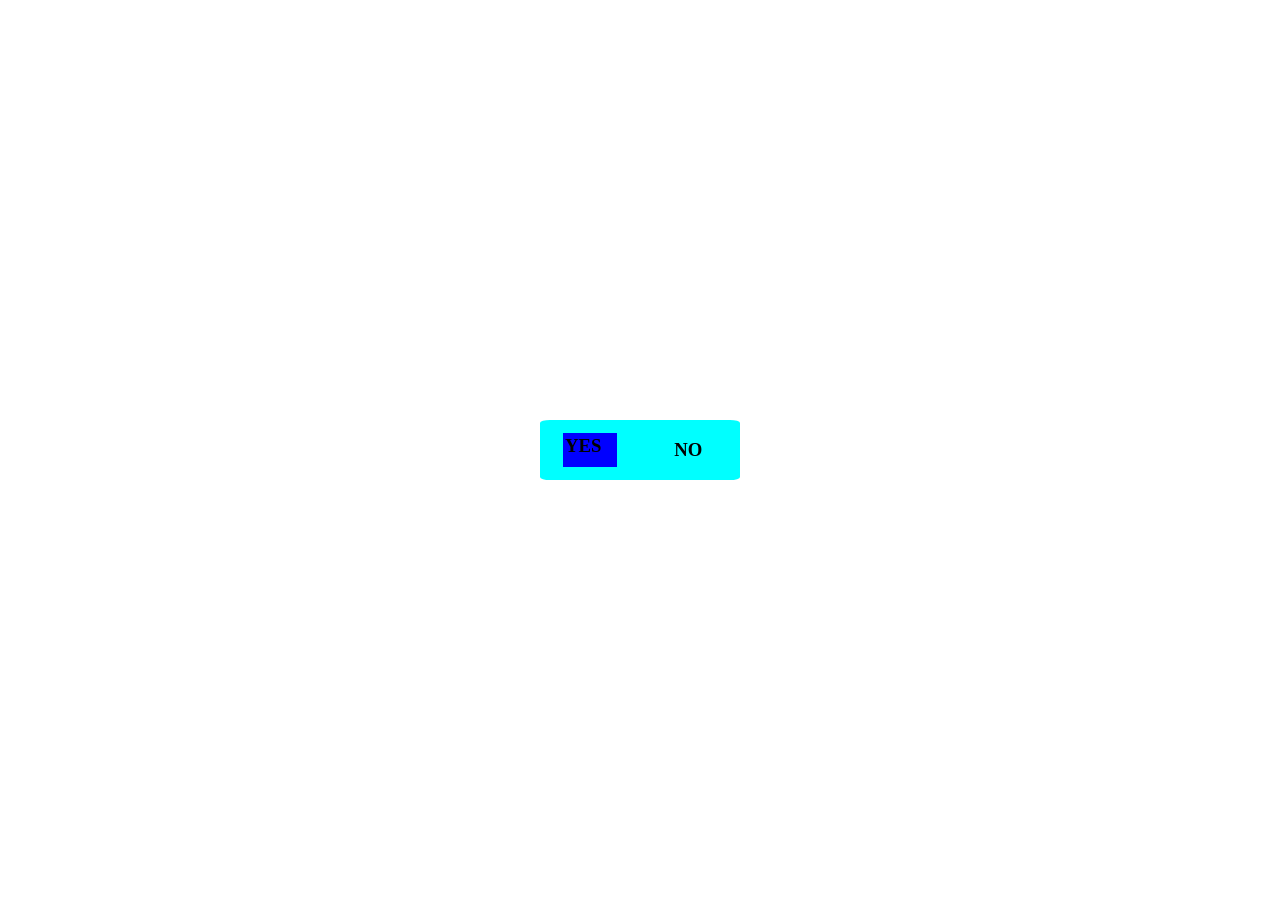
<file: index.html>
<!DOCTYPE html>
<html lang="en">
<head>
  <meta charset="UTF-8">
  <meta name="viewport" content="width=device-width, initial-scale=1.0">
  <link rel="stylesheet" href="style.css" class="css">
  <title>Document</title>
</head>
<body>
    <div class="background">
       <div class="yes">
          <h3>YES</h3>
       </div>
       <div class="no">
          <h3>NO</h3>
       </div>
       <div class="movebtn">
         <h3>YES</h3>
       </div>
    </div>
    <script src="https://cdnjs.cloudflare.com/ajax/libs/gsap/3.12.5/gsap.min.js"></script>
  <script src="script.js"></script>
</body>
</html>
</file>
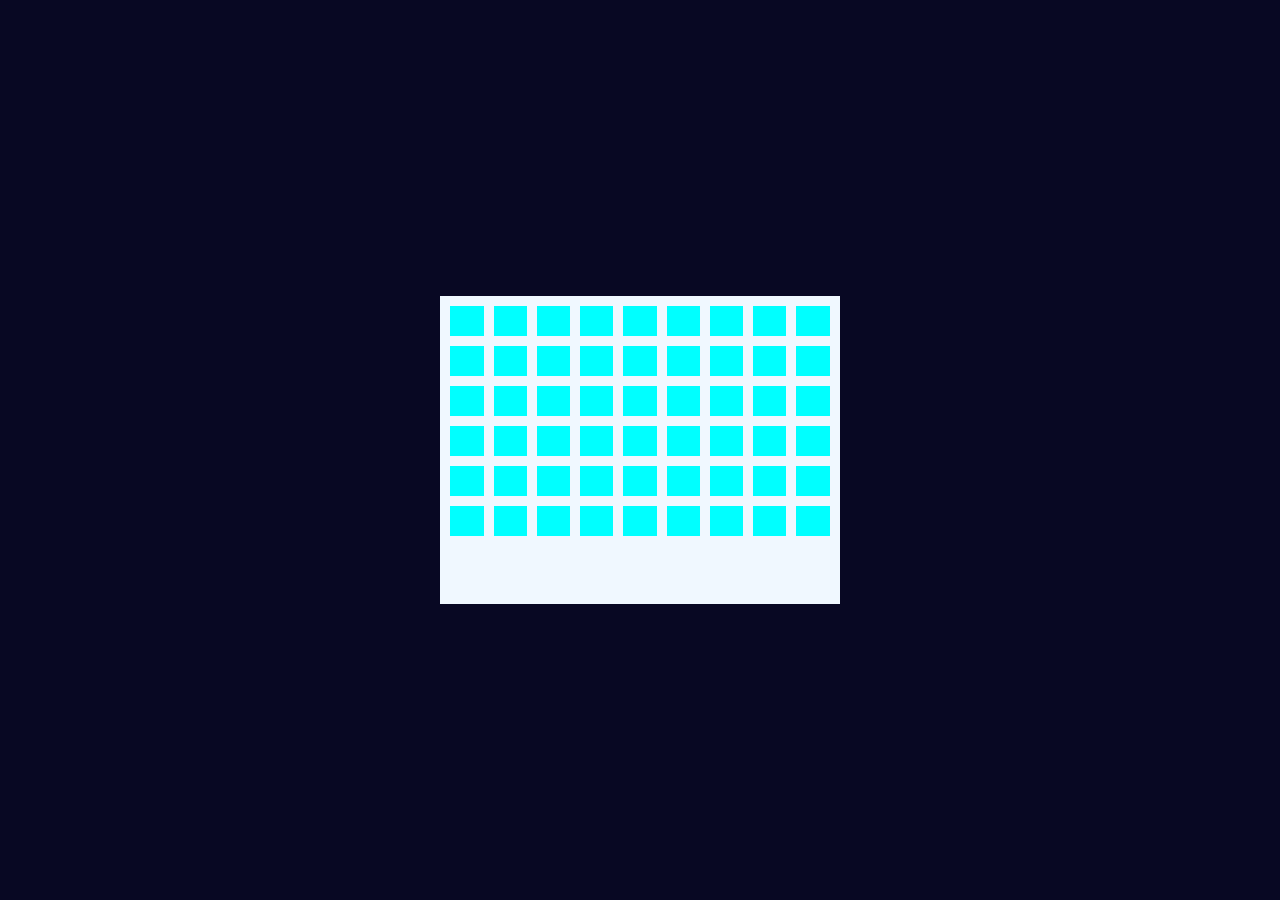
<file: practice/index.html>
<!DOCTYPE html>
<html lang="en">
<head>
  <meta charset="UTF-8">
  <meta name="viewport" content="width=device-width, initial-scale=1.0">
  <link rel="stylesheet" href="style.css" class="css">
  <title>Document</title>
</head>
<body>

  <div class="box"> 
    <div class="row1">
      <div class="row_1"></div>
      <div class="row_1"></div>
      <div class="row_1"></div>
      <div class="row_1"></div>
      <div class="row_1"></div>
      <div class="row_1"></div>
      <div class="row_1"></div>
      <div class="row_1"></div>
      <div class="row_1"></div>
    </div>
    <div class="row2">
      <div class="row_2"></div>
      <div class="row_2"></div>
      <div class="row_2"></div>
      <div class="row_2"></div>
      <div class="row_2"></div>
      <div class="row_2"></div>
      <div class="row_2"></div>
      <div class="row_2"></div>
      <div class="row_2"></div>
    </div>
    <div class="row3">
      <div class="row_3"></div>
      <div class="row_3"></div>
      <div class="row_3"></div>
      <div class="row_3"></div>
      <div class="row_3"></div>
      <div class="row_3"></div>
      <div class="row_3"></div>
      <div class="row_3"></div>
      <div class="row_3"></div>
    </div>
    <div class="row4">
       <div class="row_4"></div>
      <div class="row_4"></div>
      <div class="row_4"></div>
      <div class="row_4"></div>
      <div class="row_4"></div>
      <div class="row_4"></div>
      <div class="row_4"></div>
      <div class="row_4"></div>
      <div class="row_4"></div>
    </div>
    <div class="row5">
     <div class="row_5"></div>
      <div class="row_5"></div>
      <div class="row_5"></div>
      <div class="row_5"></div>
      <div class="row_5"></div>
      <div class="row_5"></div>
      <div class="row_5"></div>
      <div class="row_5"></div>
      <div class="row_5"></div>
    </div>
    <div class="row6">
      <div class="row_6"></div>
      <div class="row_6"></div>
      <div class="row_6"></div>
      <div class="row_6"></div>
      <div class="row_6"></div>
      <div class="row_6"></div>
      <div class="row_6"></div>
      <div class="row_6"></div>
      <div class="row_6"></div>
    </div>
  </div>
  <script src="script.js"></script>
</body>
</html>
</file>
<file: style.css>
html,body{
     height:100%;
     width:100%;
   display: flex;
   justify-content: center;
   align-items: center;
}

.background{
     display: flex;
   justify-content: center;
   justify-content: space-evenly;
   align-items: center;
   background-color: aqua;
   width:200px;
   border-radius: 5%;


}

.yes{
     background-color: aqua;
     border-radius: 30%;
     width:90px;
       display: flex;
   justify-content: center;
   align-items: center;
}
.no{
     background-color: aqua;
     border-radius: 30%;
     width:90px;
       display: flex;
   justify-content: center;
   align-items: center;
}

.movebtn {
   position: absolute;
  
}

.movebtn h3 {
   position: relative;
   left: -50px;
    background-color: blue;
    width:50px;
    padding: 2px;
    height:30px;
}
</file>
<file: practice/style.css>
html,body{
      width:100%;
      height:100%;
      background-color:rgb(8, 8, 35);
      display: flex;
      justify-content: center;
      align-items: center;
}


.box{
      gap:10px;
      height:32%;
      width:30%;
      background-color: aliceblue;
      padding:10px;
}

.row1{
    display: flex;
     flex-direction: row;
      gap:10px;
      
      
}

.row1 .row_1{
     height:30px;
     width:60px;
     background-color: aqua;
    cursor: pointer;
}

.row2{
    display: flex;
     flex-direction: row;
      gap:10px;
      margin-top:10px;
}

.row2 .row_2{
     height:30px;
     width:60px;
     background-color: aqua;
    
}

.row3{
    display: flex;
     flex-direction: row;
      gap:10px;
      margin-top:10px;
}

.row3 .row_3{
     height:30px;
     width:60px;
     background-color: aqua;
    
}

.row4{
    display: flex;
     flex-direction: row;
      gap:10px;
      margin-top:10px;
}

.row4 .row_4{
     height:30px;
     width:60px;
     background-color: aqua;
    
}

.row5{
    display: flex;
     flex-direction: row;
      gap:10px;
      margin-top:10px;
}

.row5 .row_5{
     height:30px;
     width:60px;
     background-color: aqua;
    
}
.row6{
    display: flex;
     flex-direction: row;
      gap:10px;
      margin-top:10px;
}

.row6 .row_6{
     height:30px;
     width:60px;
     background-color: aqua;
    
}
</file>
